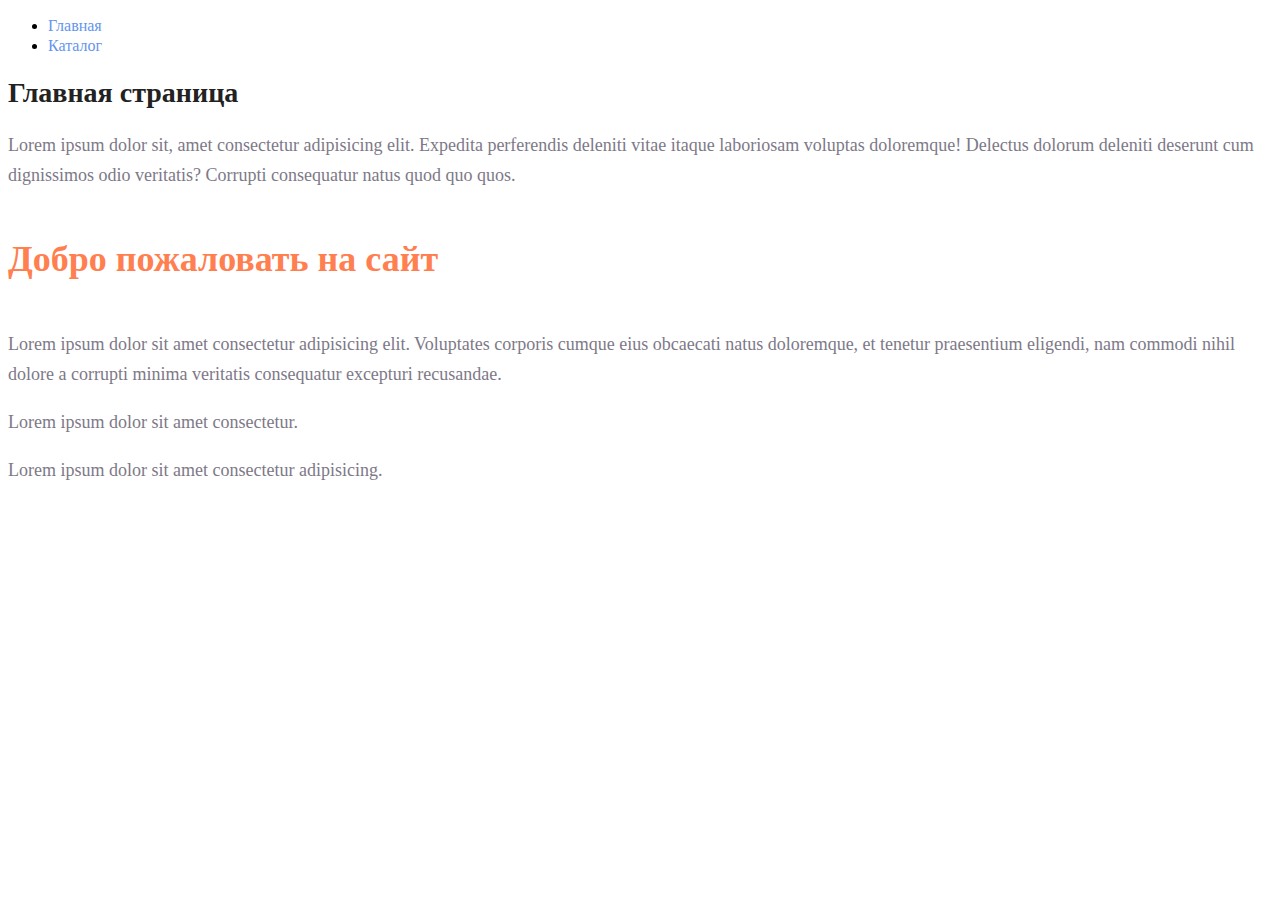
<file: index.html>
<!DOCTYPE html>
<html lang="en">
  <head>
    <meta charset="UTF-8" />
    <meta name="viewport" content="width=device-width, initial-scale=1.0" />
    <title>SITE</title>
    <link rel="stylesheet" href="style.css">
  </head>
  <body>
    <ul>
        
        <li><a class="link" href="#">Главная</a></li>
        <li><a class="link" href="./catalog/catalog.html">Каталог</a></li>
    </ul>
    <h1 class="h1">Главная страница</h1>
    <p class="text">
      Lorem ipsum dolor sit, amet consectetur adipisicing elit. Expedita
      perferendis deleniti vitae itaque laboriosam voluptas doloremque! Delectus
      dolorum deleniti deserunt cum dignissimos odio veritatis? Corrupti
      consequatur natus quod quo quos.
    </p>
    <h2 class="h2">Добро пожаловать на сайт</h2>
    <p class="text">
      Lorem ipsum dolor sit amet consectetur adipisicing elit. Voluptates
      corporis cumque eius obcaecati natus doloremque, et tenetur praesentium
      eligendi, nam commodi nihil dolore a corrupti minima veritatis consequatur
      excepturi recusandae.
    </p>
    <p class="text">Lorem ipsum dolor sit amet consectetur.</p>
    <p class="text">Lorem ipsum dolor sit amet consectetur adipisicing.</p>
  </body>
</html>
</file>
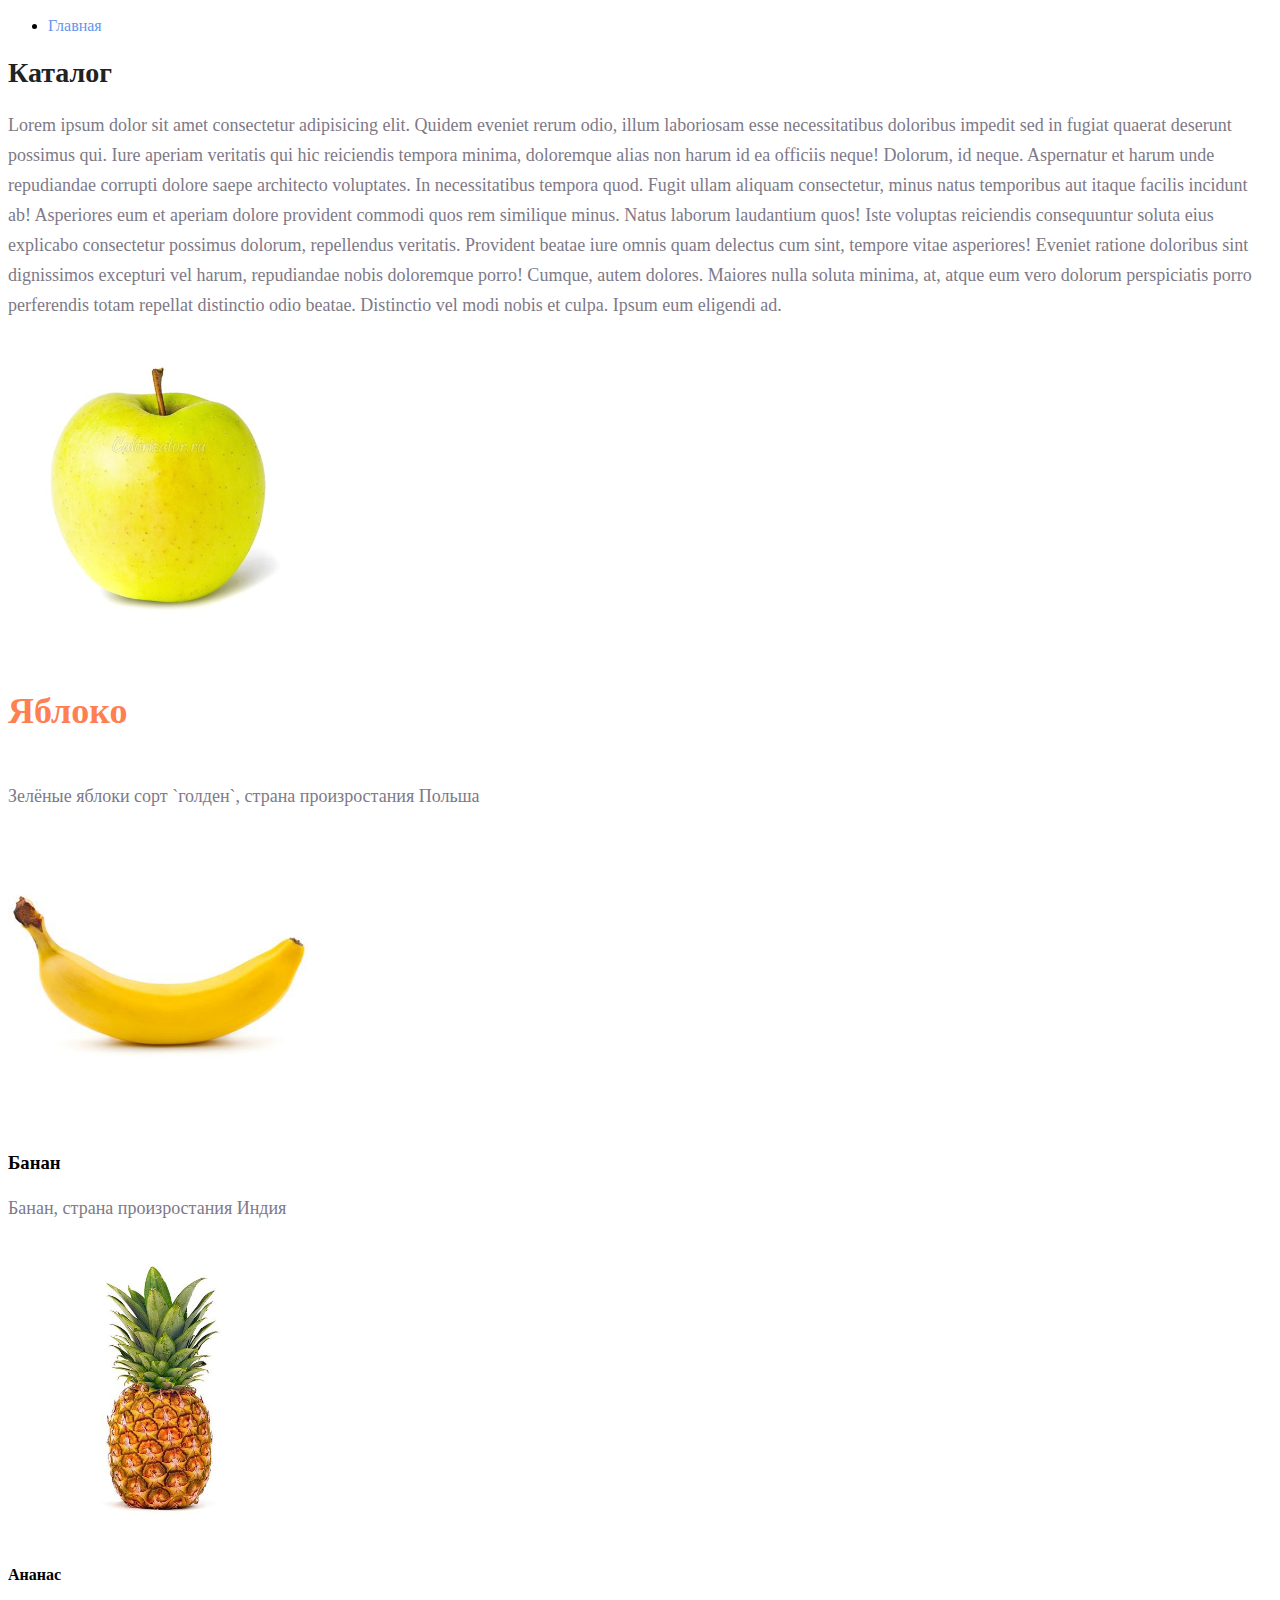
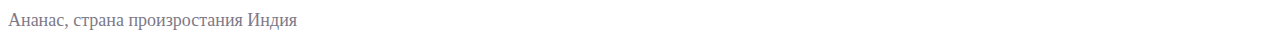
<file: catalog/catalog.html>
<!DOCTYPE html>
<html lang="en">
  <head>
    <meta charset="UTF-8" />
    <meta name="viewport" content="width=device-width, initial-scale=1.0" />
    <title>Document</title>
    <link rel="stylesheet" href="../style.css">
  </head>
  <body>
    <ul>
      <li><a class="link" href="../index.html">Главная</a></li>
    </ul>

    <h1 class="h1" >Каталог</h1>
    <p class="text">
      Lorem ipsum dolor sit amet consectetur adipisicing elit. Quidem eveniet
      rerum odio, illum laboriosam esse necessitatibus doloribus impedit sed in
      fugiat quaerat deserunt possimus qui. Iure aperiam veritatis qui hic
      reiciendis tempora minima, doloremque alias non harum id ea officiis
      neque! Dolorum, id neque. Aspernatur et harum unde repudiandae corrupti
      dolore saepe architecto voluptates. In necessitatibus tempora quod. Fugit
      ullam aliquam consectetur, minus natus temporibus aut itaque facilis
      incidunt ab! Asperiores eum et aperiam dolore provident commodi quos rem
      similique minus. Natus laborum laudantium quos! Iste voluptas reiciendis
      consequuntur soluta eius explicabo consectetur possimus dolorum,
      repellendus veritatis. Provident beatae iure omnis quam delectus cum sint,
      tempore vitae asperiores! Eveniet ratione doloribus sint dignissimos
      excepturi vel harum, repudiandae nobis doloremque porro! Cumque, autem
      dolores. Maiores nulla soluta minima, at, atque eum vero dolorum
      perspiciatis porro perferendis totam repellat distinctio odio beatae.
      Distinctio vel modi nobis et culpa. Ipsum eum eligendi ad.
    </p>
    <img src="../img/apple.jpg" alt="Яблоко" width="300" />
    <h2 class="h2">Яблоко</h2>
    <p class="text">Зелёные яблоки сорт `голден`, страна произростания Польша</p>
    <img src="../img/banana.jpg" alt="Банан" width="300" />
    <h3>Банан</h3>
    <p class="text">Банан, страна произростания Индия</p>
    <img src="../img/pineapple.jpg" alt="Ананас" width="300" />
    <h4>Ананас</h4>
    <p class="text">Ананас, страна произростания Индия</p>
  </body>
</html>
</file>
<file: style.css>
a {
    text-decoration: none;
}

.link {
    color: cornflowerblue;
    font-size: 16px;
    line-height: 20px;
}

.h1 {
    color: #222222;
    font-size: 28px;
    line-height: 36px;
    font-weight: bold;
}

.text {
    font-style: normal;
    font-weight: 300;
    font-size: 18px;
    line-height: 30px;
    color: #7D7987
}

.h2 {
    color: coral;
    font-style: normal;
    font-weight: 700;
    font-size: 36px;
    line-height: 80px;
}
</file>
